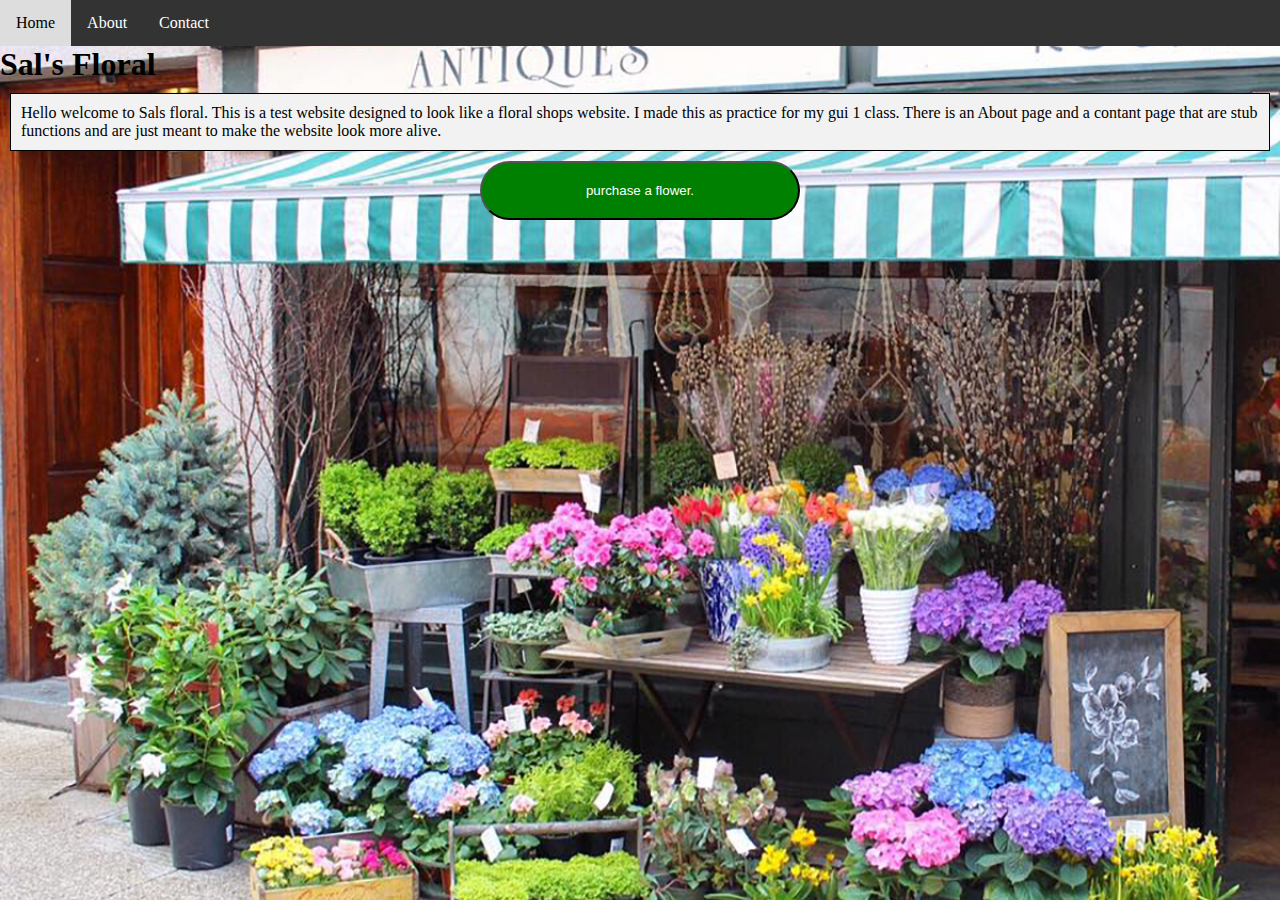
<file: index.html>
<!DOCTYPE HTML>
<!-- File: index.html
GUI Assignment: Creating Your FIrst Web Page
Jeramaya Monteiro, Umass Lowell Computer Science, jeramaya_monteiro@student.uml.edu
Copyright (c) 2023 by Monteiro. All rights reserved. May be freely copied or excerpted for educational purposes with creidt to the author.-->
<html>

<head>
    <meta charset="utf-8">
    <meta name="viewport" content="width=device-width, unital-scale=1">
    <title>Sal's Floral</title>
    <link rel="stylesheet" href="style.css">
</head>

<body bgcolor="#ffffff" text="#000000">
    <main>


        <nav>
            <a href="index.html" class="active">Home</a><!-- navigation bar-->
            <a href="about.html">About</a>
            <a href="contact.html">Contact</a>

        </nav>
        <h1>
            Sal's Floral</h1><!-- title -->
        <div class="box"><!-- text box to explain the page-->
            <p>
                Hello welcome to Sals floral. This is a test website designed to look like a floral shops website. I made this as practice for my gui 1 class. There is an About page and a contant page that are stub functions and are just meant to make the website look more alive.</p>


        </div>
        <button>purchase a flower.</button> <!-- button to give the center of the website look filled in. -->
    </main>


</body>

</html>
</file>
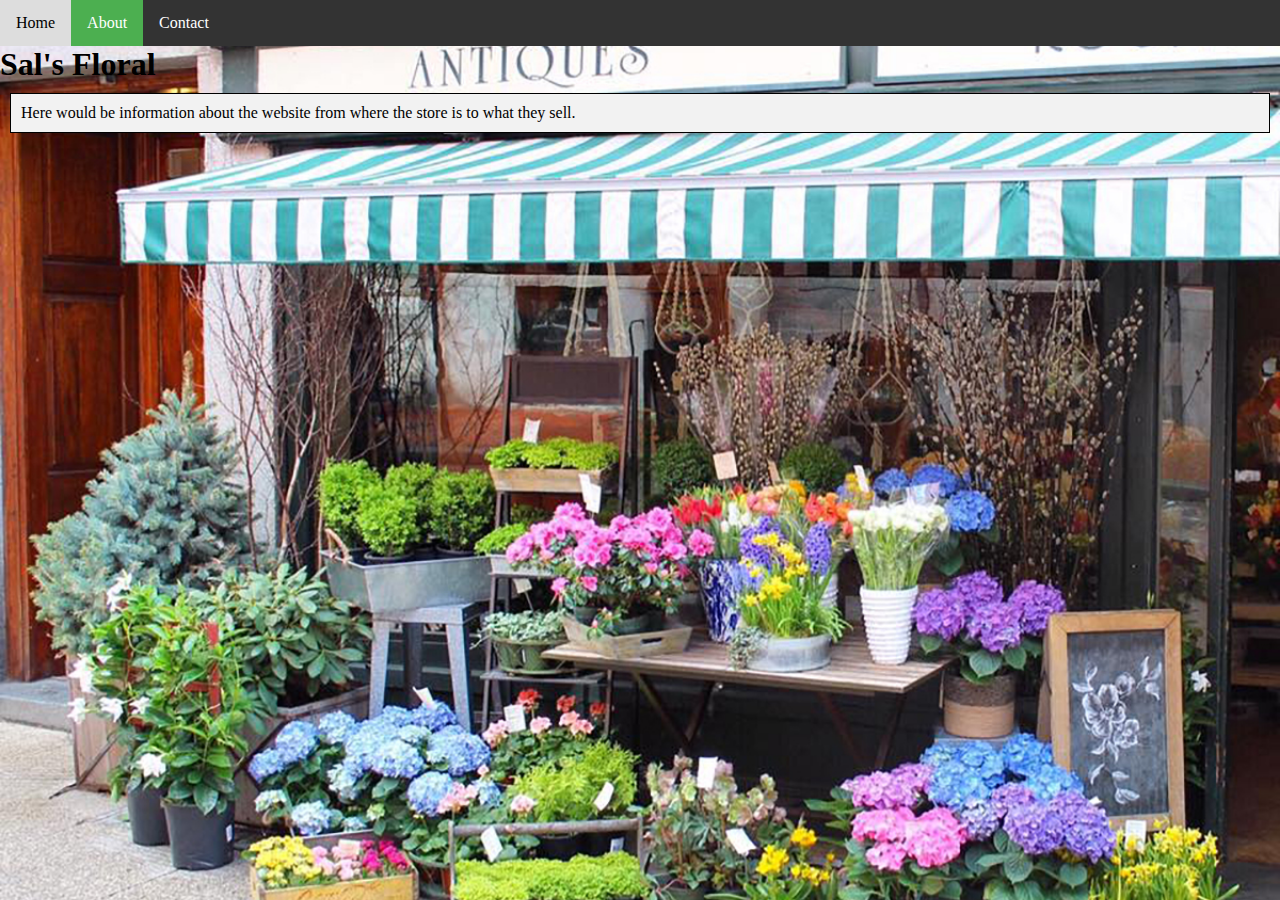
<file: about.html>
<!DOCTYPE HTML>
<!-- File: index.html
GUI Assignment: Creating Your FIrst Web Page
Jeramaya Monteiro, Umass Lowell Computer Science, jeramaya_monteiro@student.uml.edu
Copyright (c) 2023 by Monteiro. All rights reserved. May be freely copied or excerpted for educational purposes with creidt to the author.-->
<html>
<head>
    <meta charset="utf-8">
    <meta name="viewport" content="width=device-width, unital-scale=1">
    <title>Sal's Floral</title>
    <link rel="stylesheet" href="style.css">
</head>

<body bgcolor="#ffffff" text="#000000">
    <main>
     
        <nav>
		<a href="index.html">Home</a><!-- navigation bar-->
		<a href="about.html"class="active">About</a>
		<a href="contact.html">Contact</a>

	</nav>
           <h1>
            Sal's Floral</h1><!-- title -->

        <div class="box"><!-- text box to explain the page-->
            <p>
                 Here would be information about the website from where the store is to what they sell.</p>

     

        </div>
    </main>


</body></html>
</file>
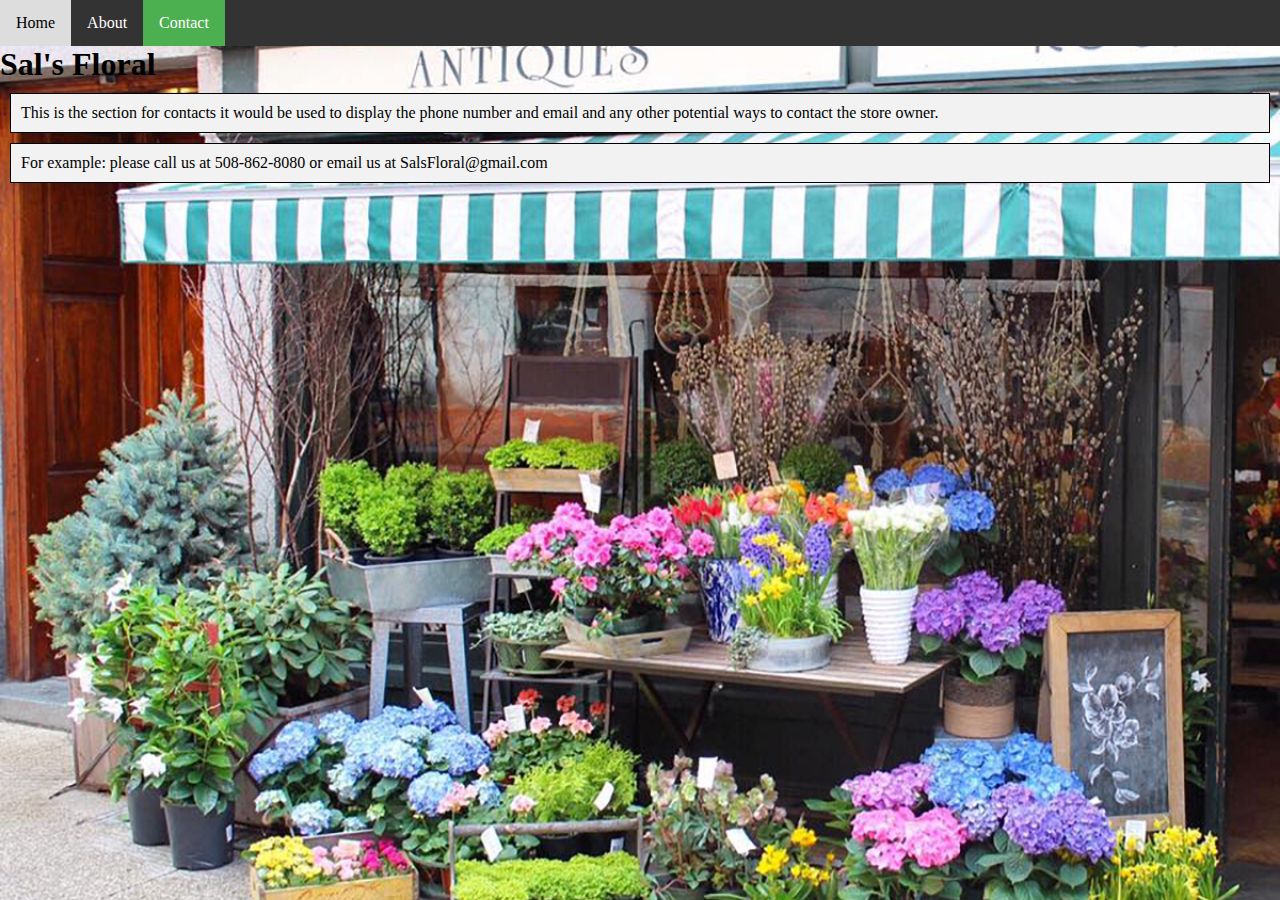
<file: contact.html>
<!DOCTYPE HTML>
<!-- File: index.html
GUI Assignment: Creating Your FIrst Web Page
Jeramaya Monteiro, Umass Lowell Computer Science, jeramaya_monteiro@student.uml.edu
Copyright (c) 2023 by Monteiro. All rights reserved. May be freely copied or excerpted for educational purposes with creidt to the author.-->
<html>
<head>
    <meta charset="utf-8">
    <meta name="viewport" content="width=device-width, unital-scale=1">
    <title>Sal's Floral</title>
    <link rel="stylesheet" href="style.css">
</head>

<body bgcolor="#ffffff" text="#000000">
    <main>
        

        <nav><!-- navigation bar-->
		<a href="index.html">Home</a>
		<a href="about.html">About</a>
		<a href="contact.html"class="active">Contact</a>

	</nav>
        <h1>
            Sal's Floral</h1><!-- title -->
        <div class="box"><!-- text box to explain the page-->
            <p>
                This is the section for contacts it would be used to display the phone number and email and any other potential ways to contact the store owner. </p>

          

        </div><!-- example of contact information-->
          <div class="box">
            <p>
               For example: please call us at 508-862-8080 or email us at SalsFloral@gmail.com</p>

          

        </div>
    </main>


</body></html>
</file>
<file: style.css>
*{
    margin:0;
    padding: 0;
}

html{
    height: 100%;
        margin: 0;
        padding: 0;

}

nav {
			background-color: #333;
			overflow: hidden;
		}

nav a {
			float: left;
			display: block;
			color: white;
			text-align: center;
			padding: 14px 16px;
			text-decoration: none;
		}

		
		nav a.active {
			background-color: #4CAF50;
		}

		nav a:hover {
			background-color: #ddd;
			color: black;
		}


/* 

in the above section is the CSS to style the navigation bar to be at the top of the screen

*/
body {
			background-image: url("img/sals%20floral.jpeg");
		background-repeat: no-repeat;
			background-size: cover;
			background-position: center center;
            height: 100%;
            margin: 0;
            padding: 0;
   min-width: 100vw;
        min-height: 100vh;
		}
/* 
above is the css to style the body to have the background image cover the entire screen
*/
	.box {
			border: 1px solid black;
			background-color: #f2f2f2;
			padding: 10px;
			margin: 10px;
		}
/* 
this is the css to style all of the text boxes used
*/
button {
			background-color: green;
			color: white;
			border-radius: 50px;
			padding: 20px;
			width: 25%;
			display: block;
			margin: 0 auto;
		}

/* 
this is the css to style the button in the center of the index page.
*/
</file>
